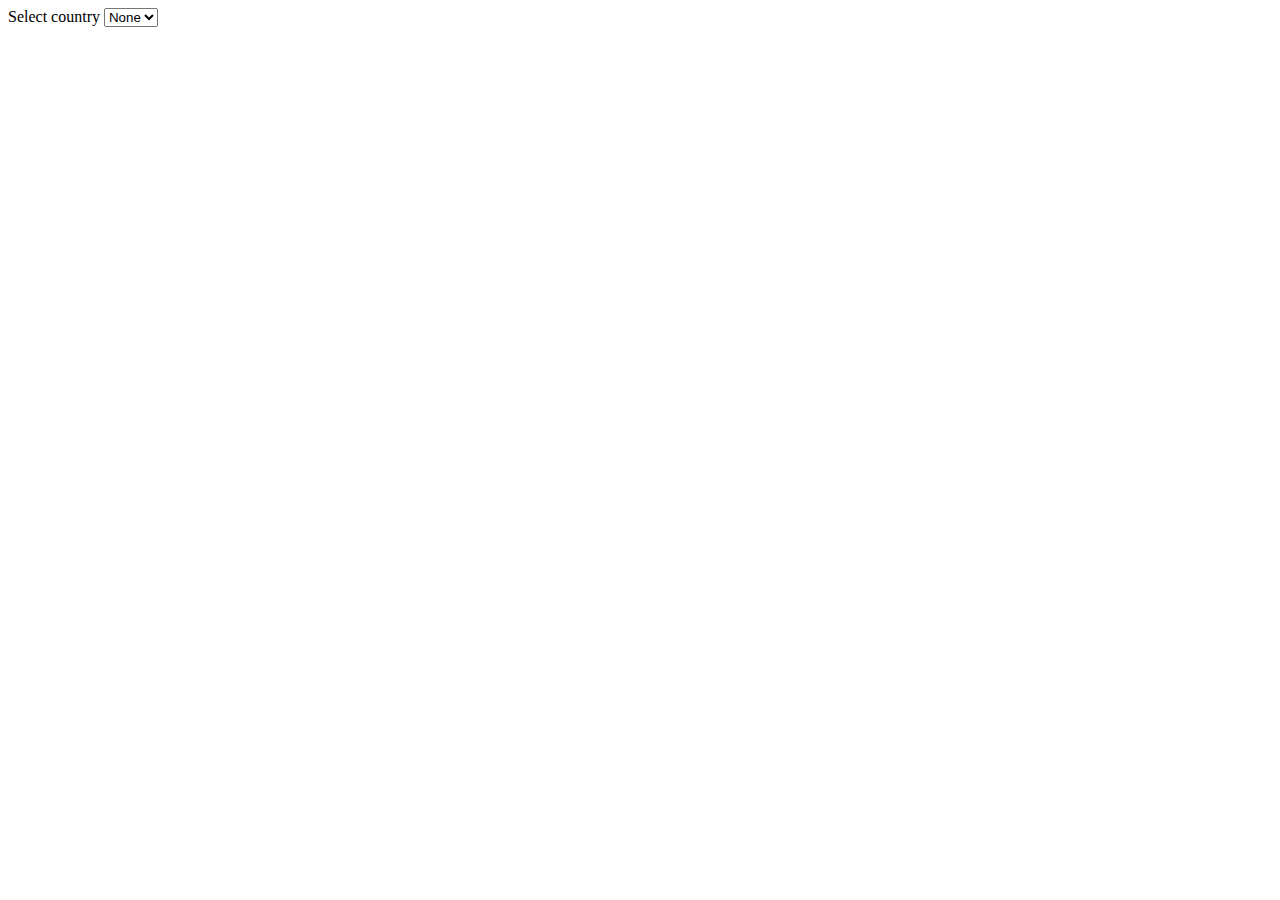
<file: src/main/resources/templates/index.html>
<!DOCTYPE html>
<html xmlns:th="http://www.thymeleaf.org" lang="en">
<head>
    <link th:href="@{style.css}" rel="stylesheet" type="text/css"  />

    <meta charset="UTF-8">
    <script type="text/javascript" th:src="@{DataRetriever.js}"></script>

    <title>Actual data monitoring</title>
</head>
<body>

<label for="country_selection">Select country</label>
<select id="country_selection" onchange="getData();">
    <option id="none">None</option>
    <option th:each="country  : ${countries}" th:text="${country.getName()}" th:id="${country.getId()}"></option>
</select>

<div id="dataContainer"></div>

</body>
</html>
</file>
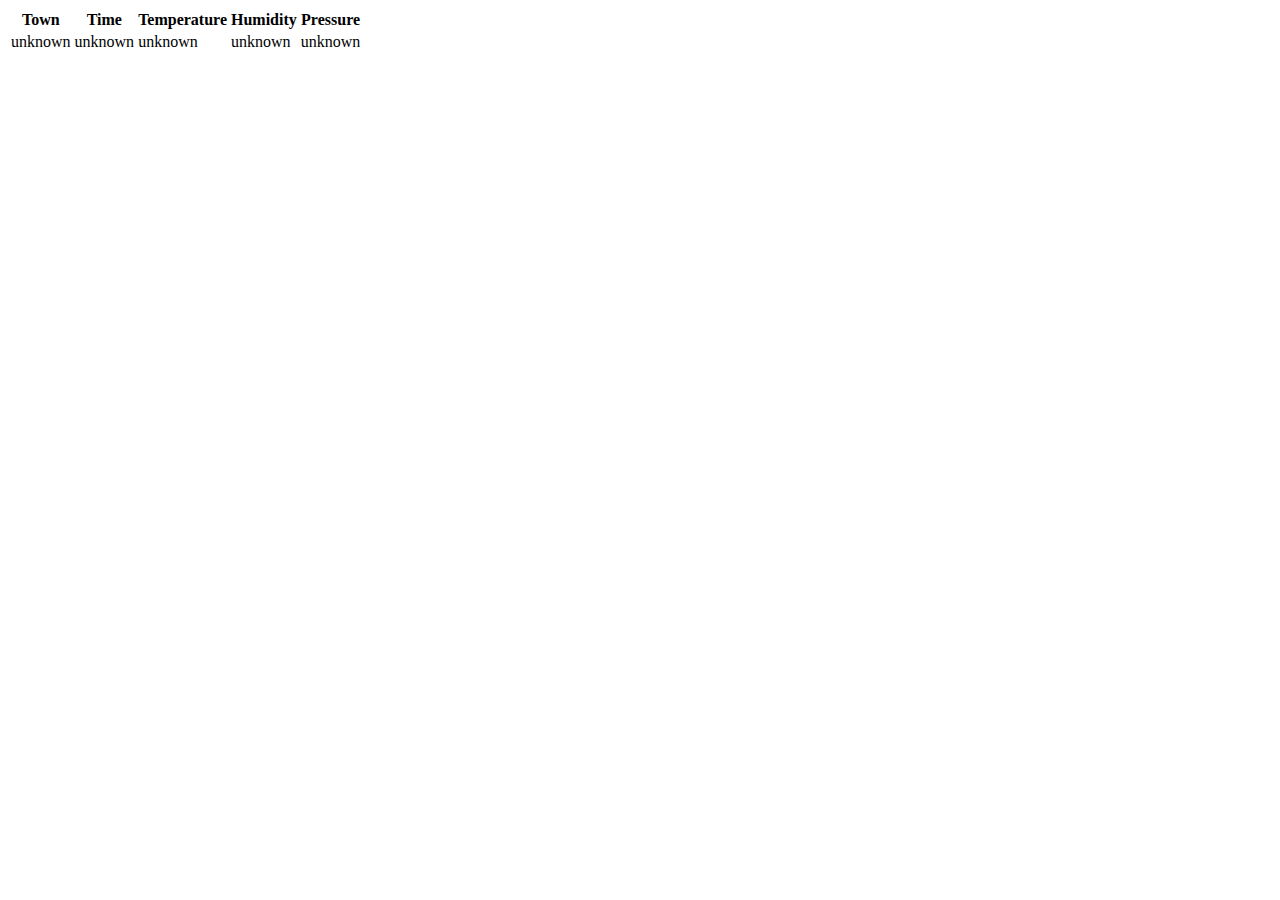
<file: src/main/resources/templates/actual.html>
<!DOCTYPE html>
<html xmlns:th="http://www.thymeleaf.org" lang="en">

<head>

</head>

<body>
<div th:fragment="dataTable">
    <table>
        <thead>
        <tr>
            <th>Town</th>
            <th>Time</th>
            <th>Temperature</th>
            <th>Humidity</th>
            <th>Pressure</th>
        </tr>
        </thead>
        <tbody>
        <tr th:each="measurement : ${measurements}">
            <td th:text="${measurement.getTownName()}">unknown</td>
            <td th:text="${measurement.getCreationTime()}">unknown</td>
            <td th:text="${measurement.getTemperature()}+ ' &#8451;'">unknown</td>
            <td th:text="${measurement.getHumidity()}+ ' %'">unknown</td>
            <td th:text="${measurement.getPressure()}+ ' hpa'">unknown</td>
        </tr>
        </tbody>
    </table>
</div>
</body>
</html>
</file>
